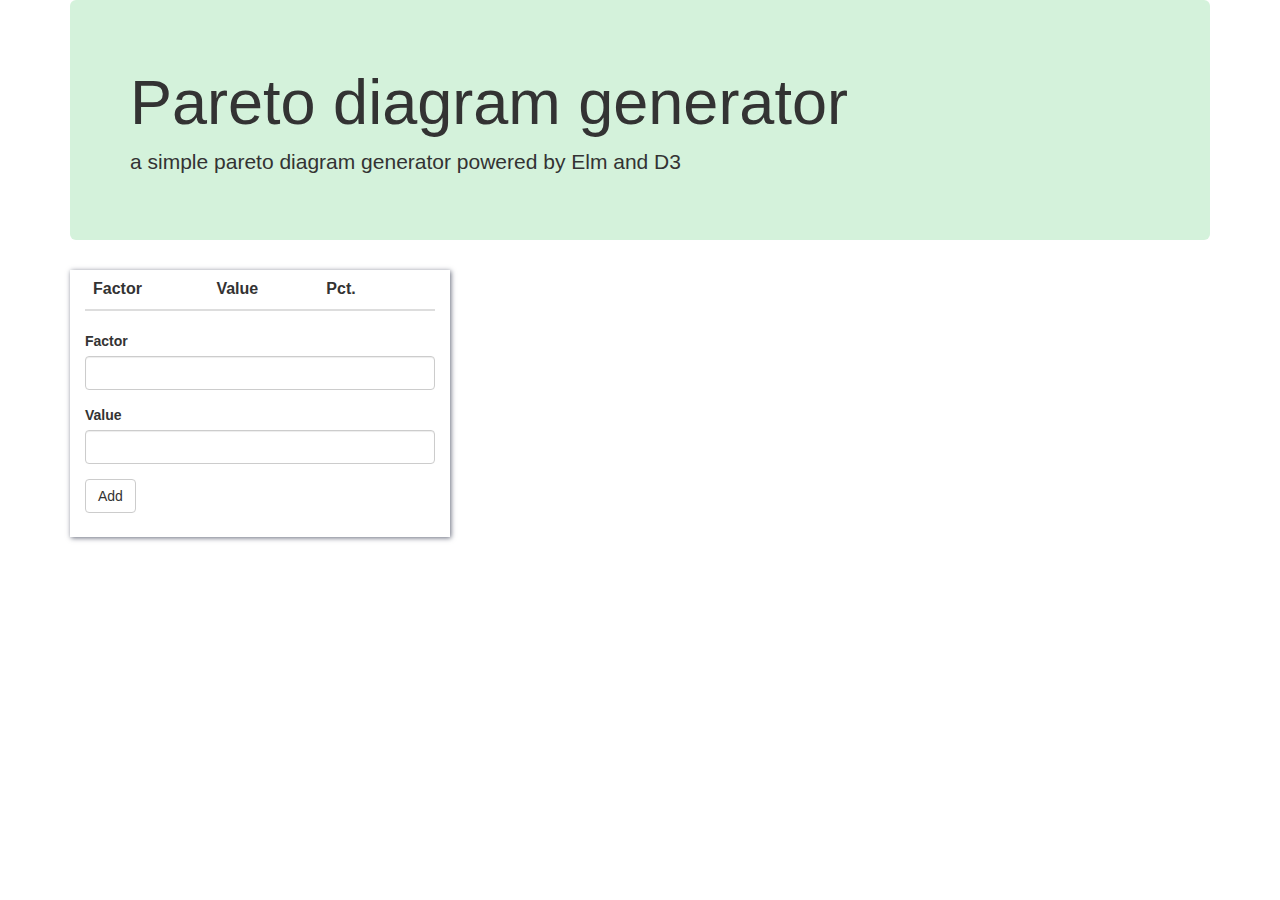
<file: docs/index.html>
<html>

<head>
        <meta charset="UTF-8">
        <title>Title</title>
        <link rel="stylesheet" href="https://maxcdn.bootstrapcdn.com/bootstrap/3.3.7/css/bootstrap.min.css">
        <link rel="stylesheet" href="main.css">
        <script src="https://d3js.org/d3.v4.min.js"></script>
</head>

<body></body>

<script src="main.js"></script>
<script src="chart.js"></script>

<script type="text/javascript">
        var app = Elm.Main.fullscreen();
        app.ports.genChart.subscribe(function (data) {
                Renderer.render("svg", data);
        });
</script>

</html>
</file>
<file: docs/main.css>
.pa-jumbo {
    background: #D4F2DB;
}

.pa-form {
    box-shadow: 1px 1px 5px 0px #696D7D;
    padding-bottom: 10px;
}

.pa-form .bg-danger {
    padding: 15px;
}

.pa-form th,
.pa-form label {
    text-transform: capitalize;
}

.pa-chart .bar {
    fill: #2BBC4D;
}

.pa-chart .line {
    fill: none;
    stroke: #02182B;
    stroke-width: 2px
}
</file>
